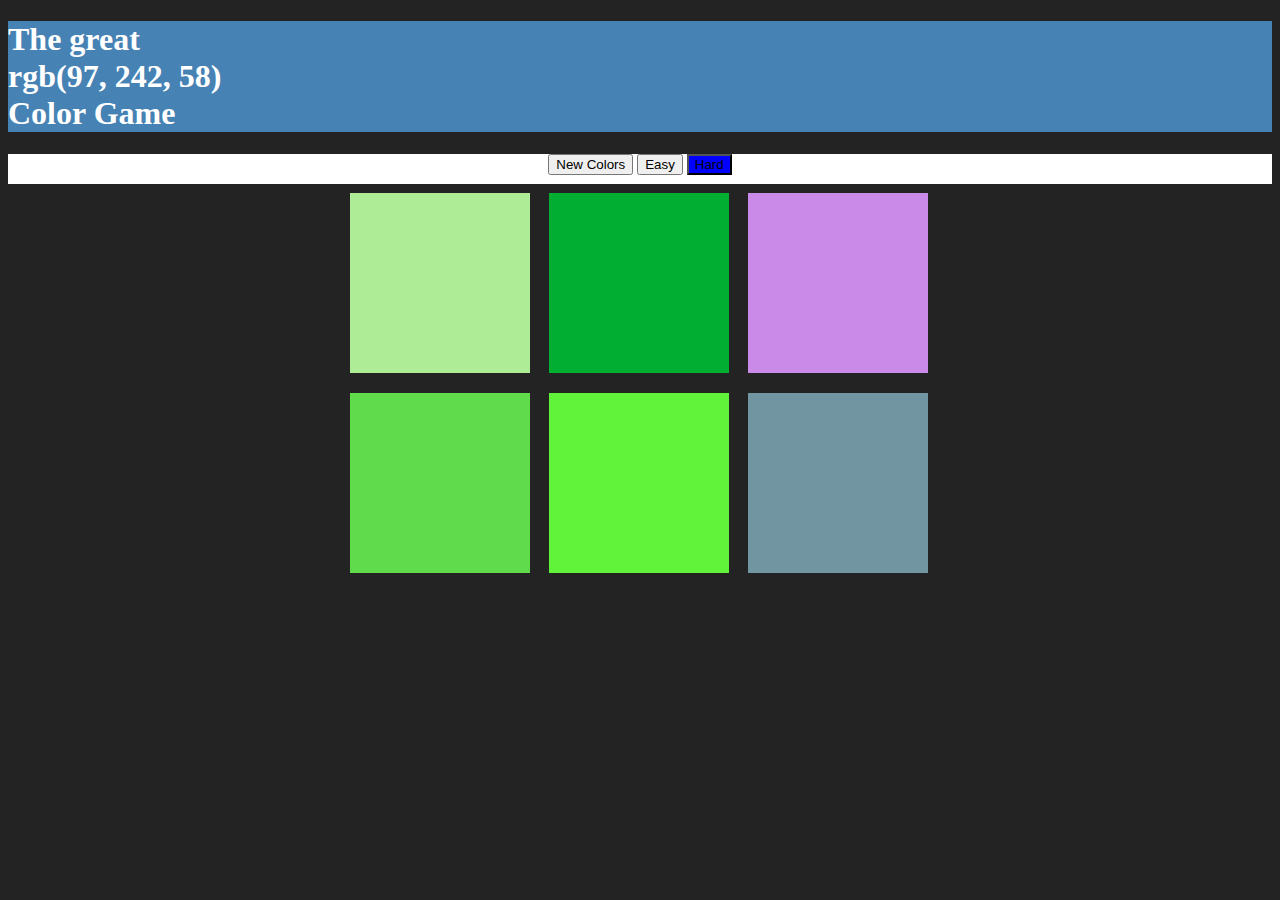
<file: Index.html>
<!DOCTYPE html>
<html lang="en">
<head>
    <meta charset="UTF-8">
    <meta name="viewport" content="width=device-width, initial-scale=1.0">
    <meta http-equiv="X-UA-Compatible" content="ie=edge">
    <link rel="stylesheet" href="ColorGame.css">
    <link href="https://fonts.googleapis.com/css?family=Roboto" rel="stylesheet">
    <title>Color Game</title>
</head>
<body>
    
    <h1>
        The great
        <br/>
        <span id="colorDisplay">RGB</span>
        <br/>
        Color Game
    </h1>
    <div id="stripe">
        <button id="reset">New Colors</button>
        <span id="message"></span>
        <button class="mode">Easy</button>
        <button class="selected mode">Hard</button>
    </div>

    <div id="container">
        <div class="square"></div>
        <div class="square"></div>
        <div class="square"></div>
        <div class="square"></div>
        <div class="square"></div>
        <div class="square"></div>
    </div>

    <script type="text/javascript" src="ColorGame.js"></script>
</body>
</html>
</file>
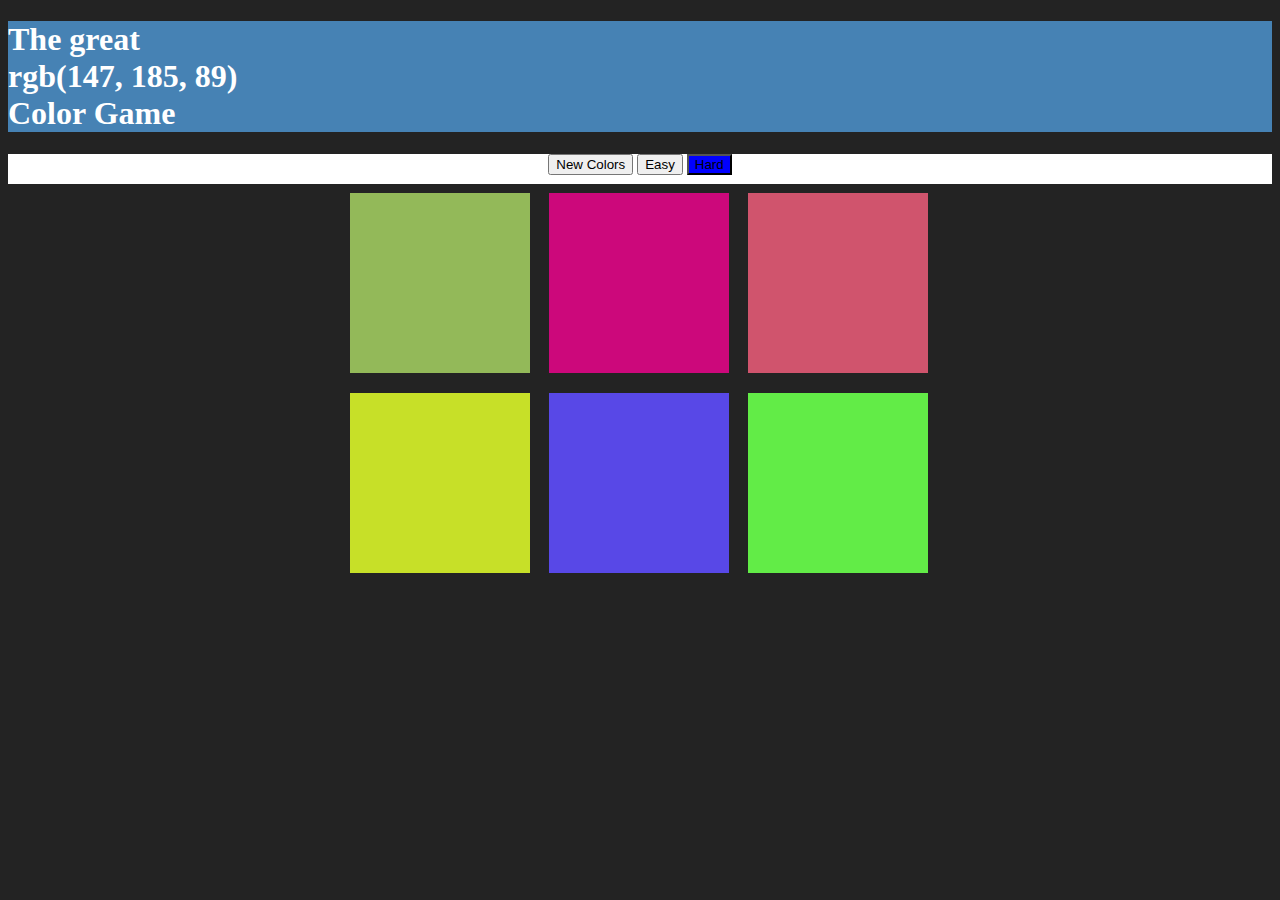
<file: index.html>
<!DOCTYPE html>
<html lang="en">
<head>
    <meta charset="UTF-8">
    <meta name="viewport" content="width=device-width, initial-scale=1.0">
    <meta http-equiv="X-UA-Compatible" content="ie=edge">
    <link rel="stylesheet" href="ColorGame.css">
    <link href="https://fonts.googleapis.com/css?family=Roboto" rel="stylesheet">
    <title>Color Game</title>
</head>
<body>
    
    <h1>
        The great
        <br/>
        <span id="colorDisplay">RGB</span>
        <br/>
        Color Game
    </h1>
    <div id="stripe">
        <button id="reset">New Colors</button>
        <span id="message"></span>
        <button class="mode">Easy</button>
        <button class="selected mode">Hard</button>
    </div>

    <div id="container">
        <div class="square"></div>
        <div class="square"></div>
        <div class="square"></div>
        <div class="square"></div>
        <div class="square"></div>
        <div class="square"></div>
    </div>

    <script type="text/javascript" src="ColorGame.js"></script>
</body>
</html>
</file>
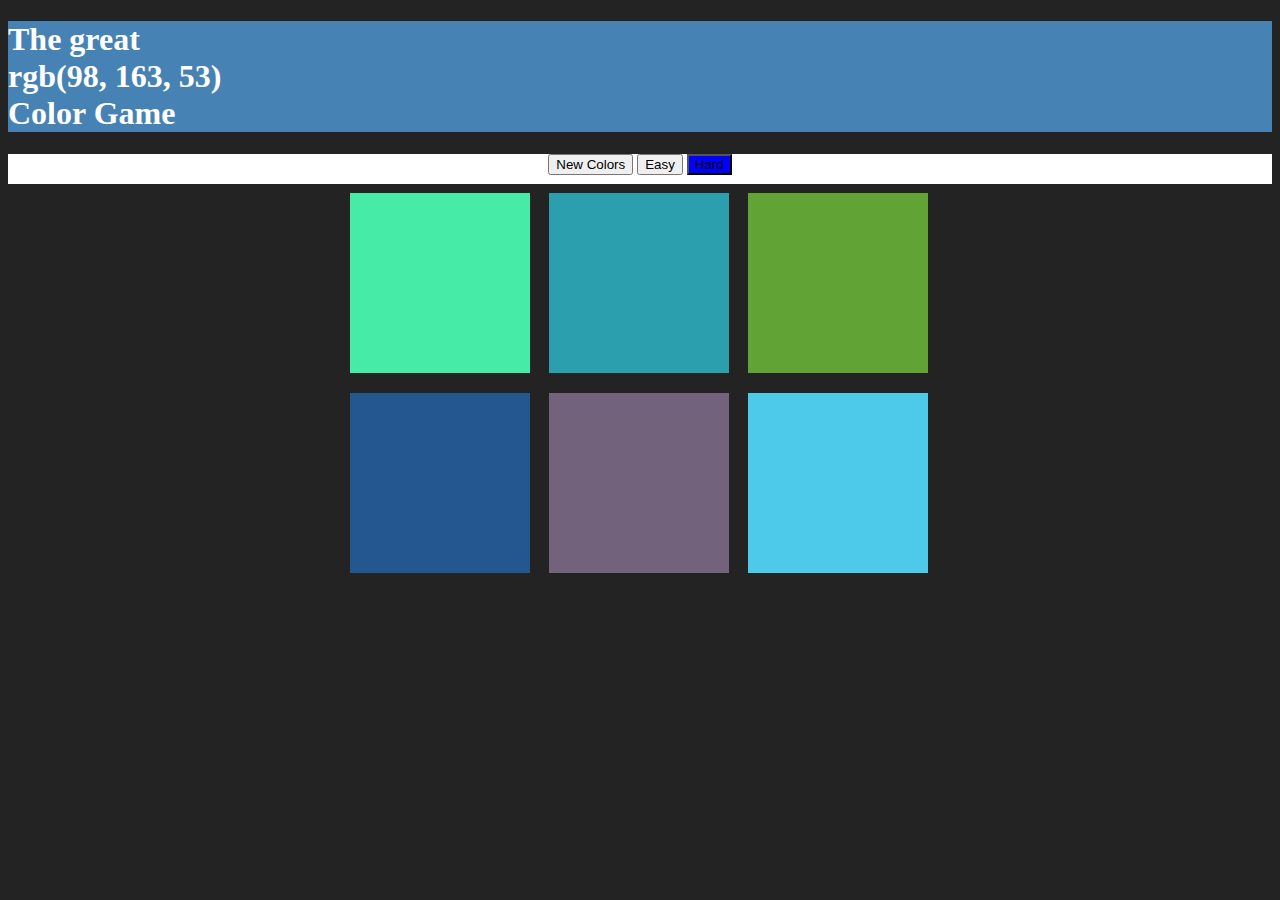
<file: ColorGame.html>
<!DOCTYPE html>
<html lang="en">
<head>
    <meta charset="UTF-8">
    <meta name="viewport" content="width=device-width, initial-scale=1.0">
    <meta http-equiv="X-UA-Compatible" content="ie=edge">
    <link rel="stylesheet" href="ColorGame.css">
    <link href="https://fonts.googleapis.com/css?family=Roboto" rel="stylesheet">
    <title>Color Game</title>
</head>
<body>
    
    <h1>
        The great
        <br/>
        <span id="colorDisplay">RGB</span>
        <br/>
        Color Game
    </h1>
    <div id="stripe">
        <button id="reset">New Colors</button>
        <span id="message"></span>
        <button id="easyBtn">Easy</button>
        <button id="hardBtn" class="selected">Hard</button>
    </div>

    <div id="container">
        <div class="square"></div>
        <div class="square"></div>
        <div class="square"></div>
        <div class="square"></div>
        <div class="square"></div>
        <div class="square"></div>
    </div>

    <script type="text/javascript" src="ColorGame.js"></script>
</body>
</html>
</file>
<file: ColorGame.css>
body {
    background-color: #232323;
}

h1 {
    color: white;
}

#stripe{
    background: white;
    height: 30px;
    text-align: center;
}

#container {
    margin: 0 auto;
    max-width: 600px;
}

.square {
    background: purple;
    float: left;
    margin: 1.6%;
    padding-bottom: 30%;   
    width: 30%;
}

.selected {
    background: blue;
}
</file>
